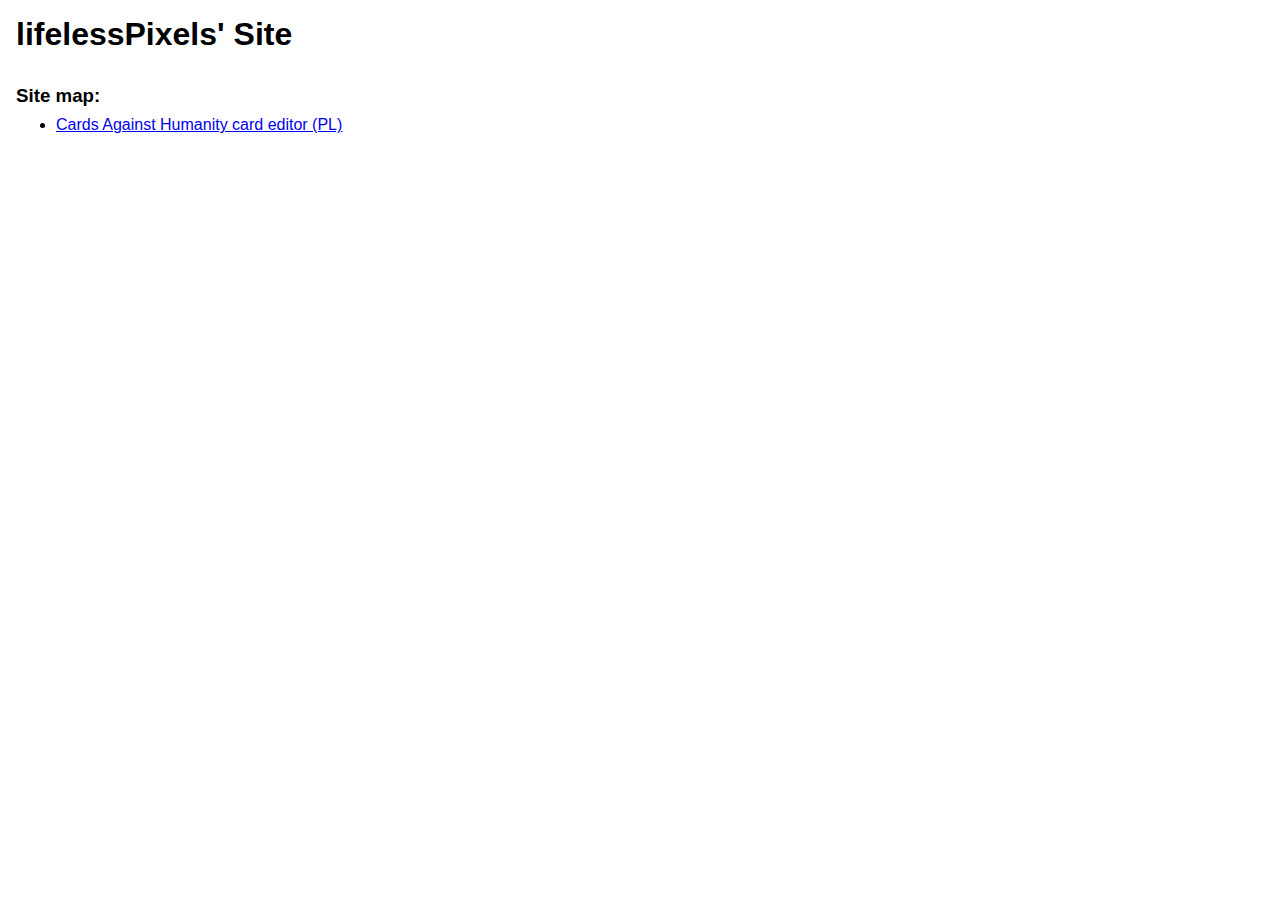
<file: index.html>
<!DOCTYPE html>
<html lang="en">
    <head>
        <meta charset="UTF-8">
        <meta name="viewport" content="width=device-width, initial-scale=1">
        <title>lifelessPixels' Site</title>
        <link href="style.css" rel="stylesheet">
    </head>
    <body>
        <h1>lifelessPixels' Site</h1>

        <h3>Site map:</h3>
        <ul>
            <li><a href="/cah_css/index.html">Cards Against Humanity card editor (PL)</a></li>
        </ul>
    </body>
</html>
</file>
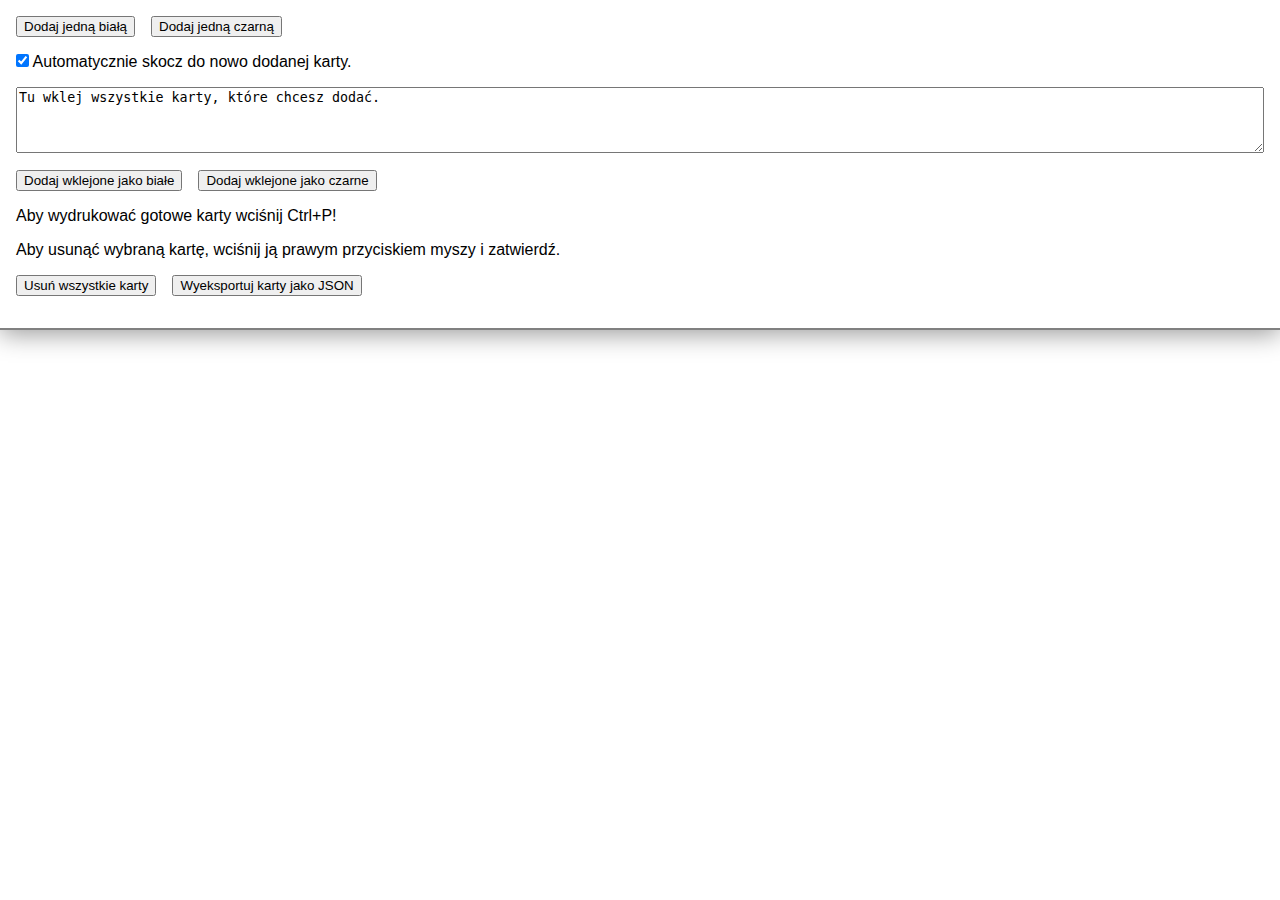
<file: cah_css/index.html>
<!DOCTYPE html>
<html lang="en">
    <head>
        <meta charset="UTF-8">
        <meta name="viewport" content="width=device-width, initial-scale=1">
        <title>CAH generator</title>
        <link href="style.css" rel="stylesheet">
    </head>
    <body>
        <div class="control-panel">
            <div class="panel-buttons">
                <button id="add-white">Dodaj jedną białą</button>
                <button id="add-black">Dodaj jedną czarną</button>
            </div>
            <div>
                <input id="focus-new" type="checkbox" checked>
                <label for="focus-new">Automatycznie skocz do nowo dodanej karty.</label>
            </div>
            <textarea id="pasted" rows="4">Tu wklej wszystkie karty, które chcesz dodać.</textarea>
            <div class="panel-buttons">
                <button id="add-pasted-white">Dodaj wklejone jako białe</button>
                <button id="add-pasted-black">Dodaj wklejone jako czarne</button>
            </div>
            <p>Aby wydrukować gotowe karty wciśnij Ctrl+P!</p>
            <p>Aby usunąć wybraną kartę, wciśnij ją prawym przyciskiem myszy i zatwierdź.</p>
            <div class="panel-buttons">
                <button id="remove-all">Usuń wszystkie karty</button>
                <button id="download-json">Wyeksportuj karty jako JSON</button>
            </div>
        </div>

        <div class="content">
            <div id="sample-white" class="card card-white">
                <p class="card-text" contenteditable></p>
                <div class="card-footer">
                    <div class="card-icon"></div>
                    <p>Friends Edition</p>
                </div>
            </div>
            <div id="sample-black" class="card card-black">
                <p class="card-text" contenteditable></p>
                <div class="card-footer">
                    <div class="card-icon"></div>
                    <p>Friends Edition</p>
                </div>
            </div>

            <div id="cards-white" class="card-container"></div>
            <div id="cards-black" class="card-container"></div>
        </div>

        <a id="download-anchor"></a>
    </body>
    <script src="script.js"></script>
</html>
</file>
<file: style.css>
@import url(' https://fonts.cdnfonts.com/css/helvetica-neue-5 ');

:root {
    font-family: "Helvetica Neue", sans-serif;
}

* {
    margin: 0;
    box-sizing: border-box;
}

body {
    padding: 1em;
}

h1 {
    margin-bottom: 1em;
}

h3 {
    margin-bottom: 0.5em;
}
</file>
<file: cah_css/style.css>
@import url(' https://fonts.cdnfonts.com/css/helvetica-neue-5 ');

:root {
    font-family: "Helvetica Neue", sans-serif;
    scroll-behavior: smooth;
}

* {
    margin: 0;
    box-sizing: border-box;
}

.content {
    padding: 1em;
}


#sample-white,
#sample-black {
    display: none;
}

.control-panel {
    margin-bottom: 2em;
    position: sticky;
    width: 100%;
    top: 0;
    background-color: white;
    z-index: 1000;
    padding: 1em;
    border-bottom: 2px solid grey;
    box-shadow: 0px 4px 24px 0px rgba(0, 0, 0, 0.4);
}

.control-panel>* {
    margin-bottom: 1em;
}

.control-panel textarea {
    width: 100%;
}

.panel-buttons {
    display: flex;
    gap: 1em;
}

.card {
    aspect-ratio: 2 / 3;
    width: 10em;
    outline: 1px solid black;
    border-radius: 1em;
    outline-style: dashed;
    padding: 0.75em;
    break-inside: avoid-page;
    flex: 0 1 auto;
    user-select: none;

    display: flex;
    flex-direction: column;
    justify-content: space-between;
}

.card-black {
    color: white;
    background-color: black;
}

.card-text {
    font-weight: bold;
}

.card-footer {
    margin: -0.5em;
    font-size: 0.75em;
    opacity: 90%;
    display: flex;
    align-items: center;
    gap: 0.25em;
}

.card-icon {
    background: url("card_black.png");
    background-size: cover;
    width: 2em;
    aspect-ratio: 1 / 1;
}

.card-black .card-icon {
    background: url("card_white.png");
    background-size: cover;
}

.card-container {
    display: flex;
    flex-wrap: wrap;
    gap: 1em;
    max-width: 100%;
    align-items: start;
    margin-bottom: 2em;
}

#download-anchor {
    display: none;
}

@media print {
    .content {
        padding: 0.1em;
    }

    .control-panel {
        display: none;
        margin: 0;
    }
}
</file>
